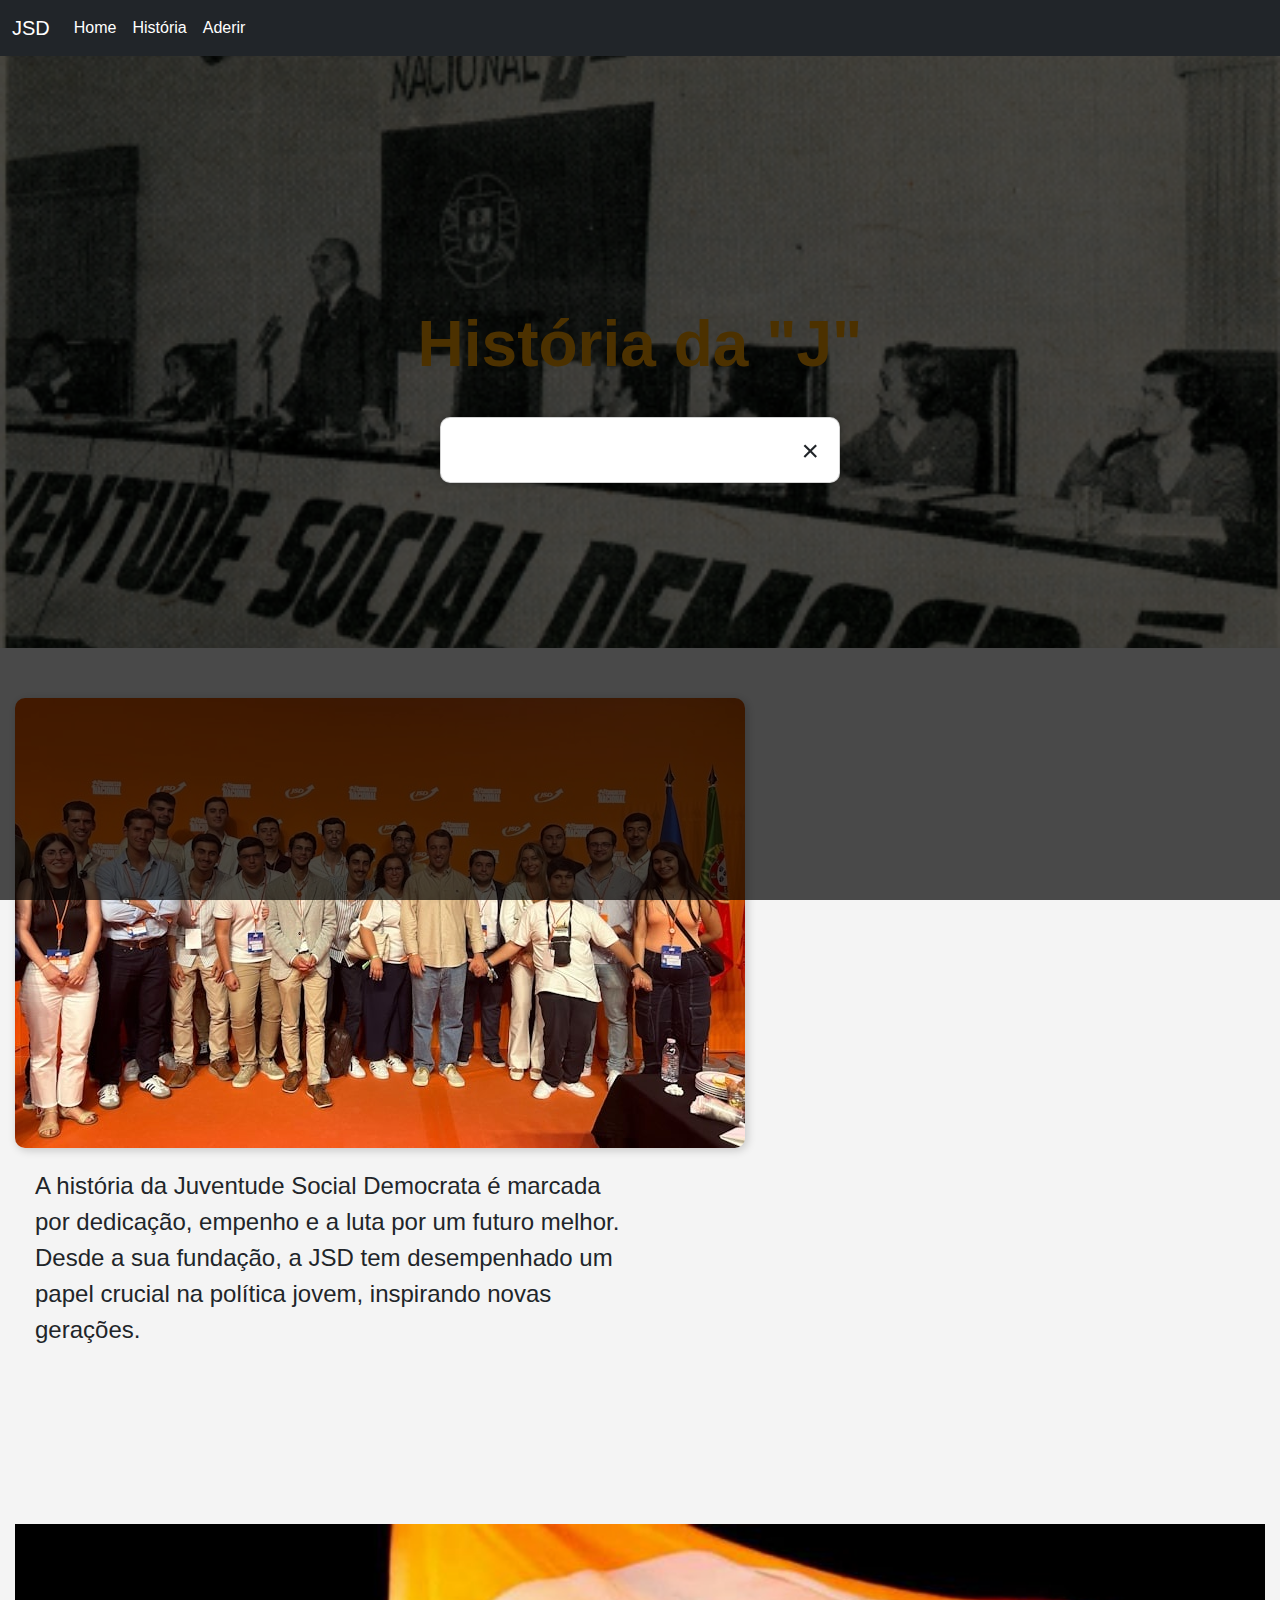
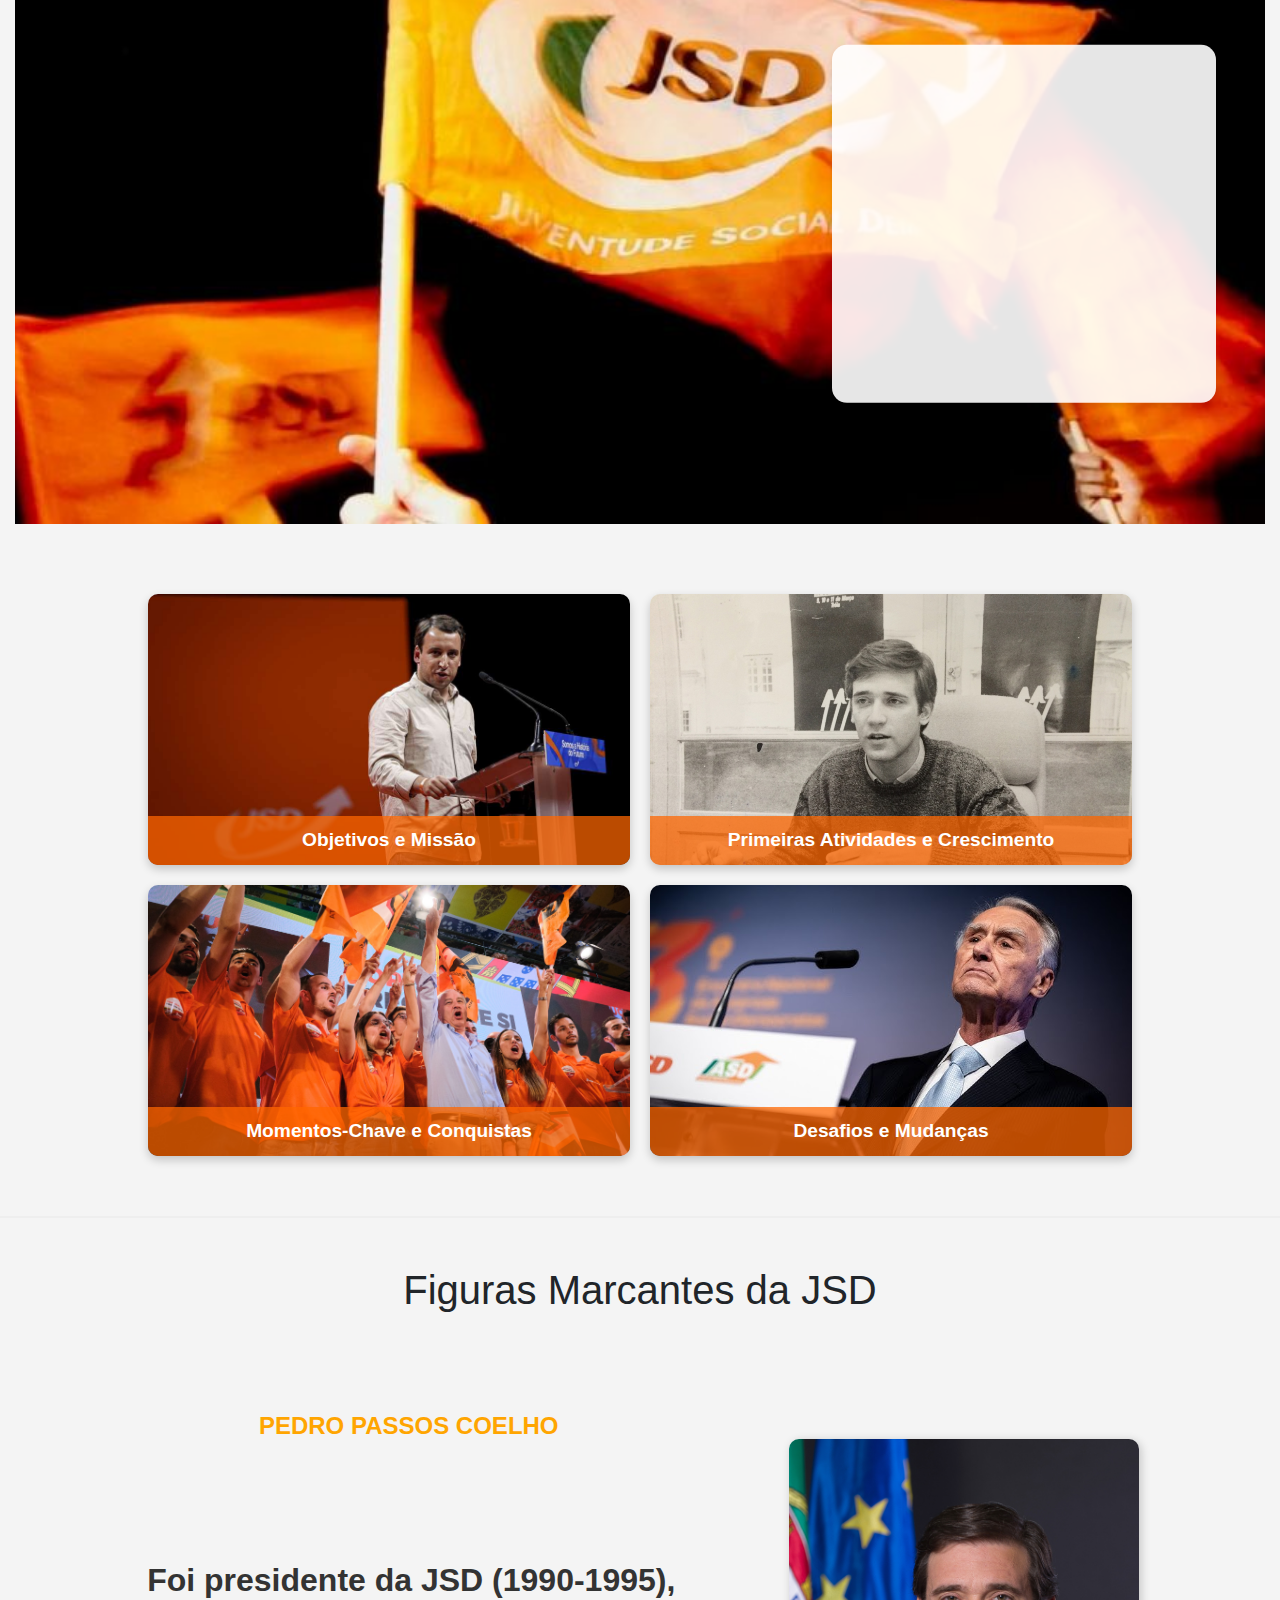
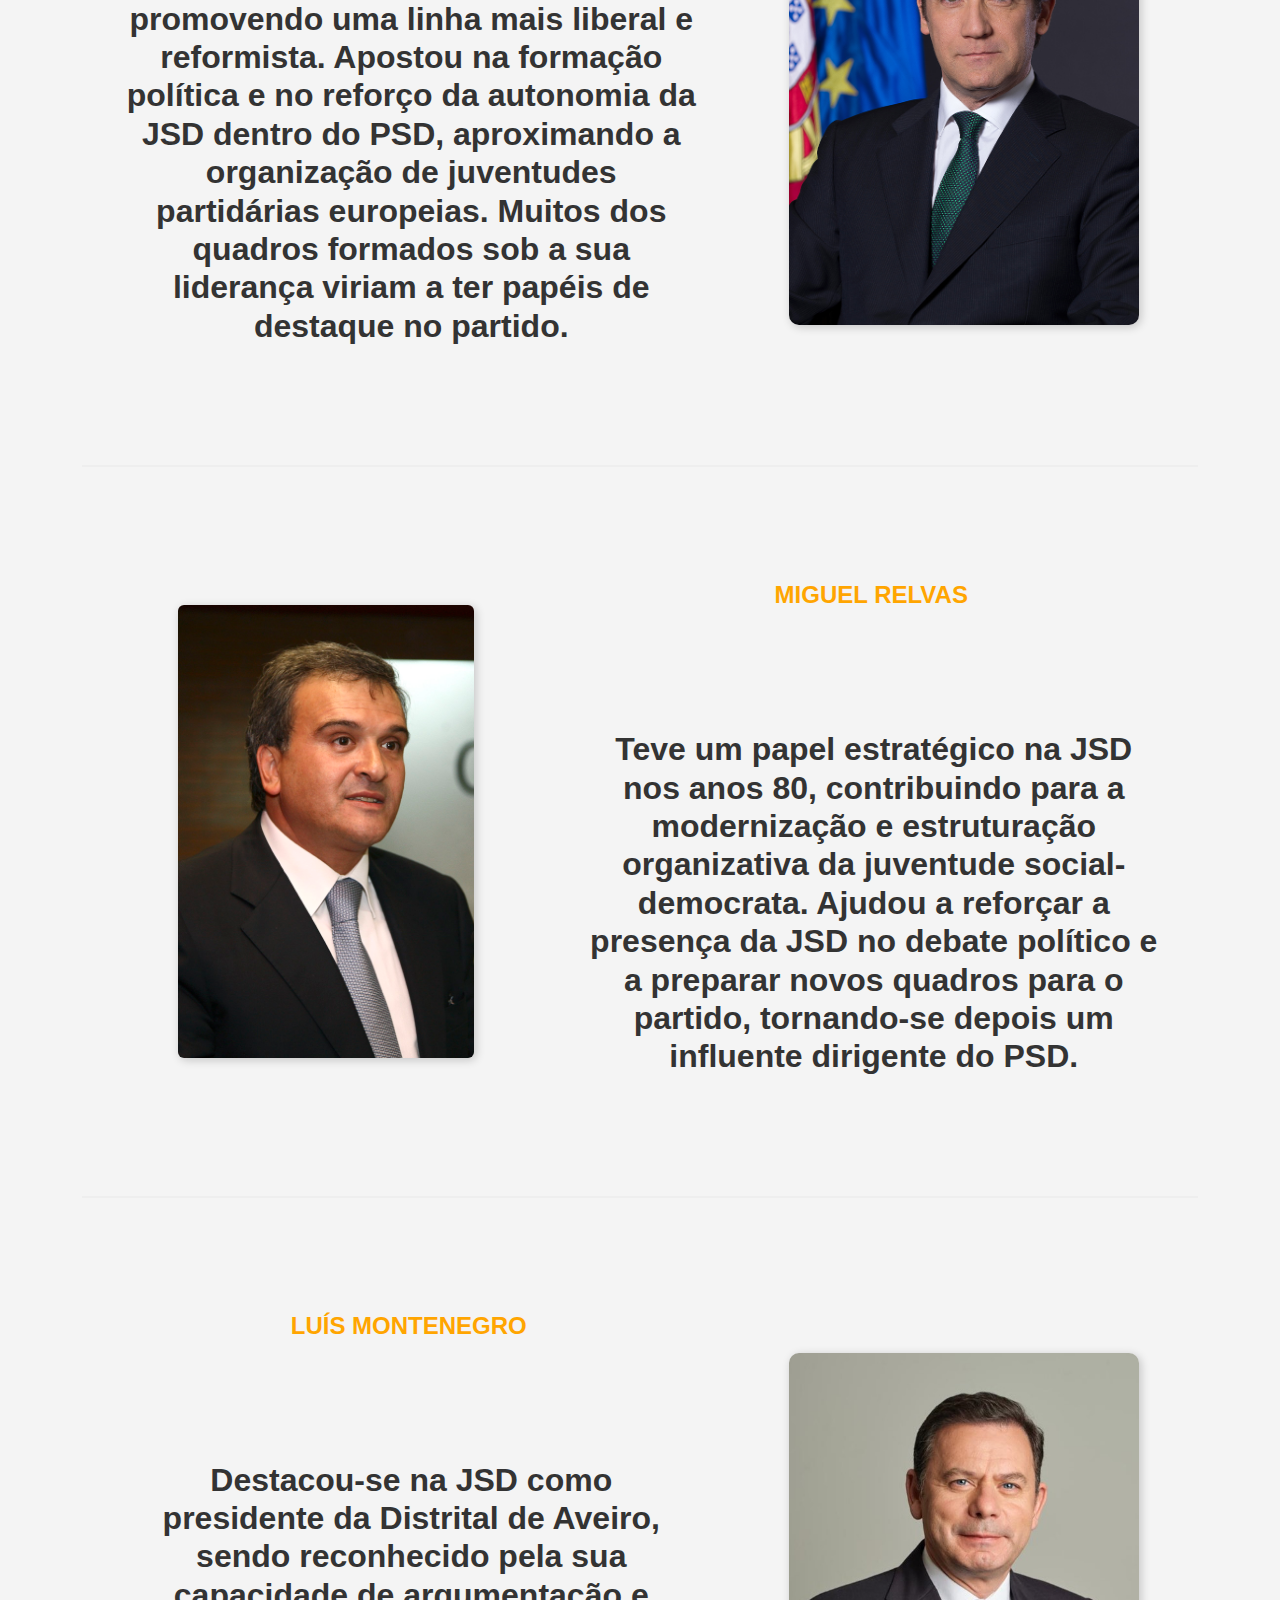
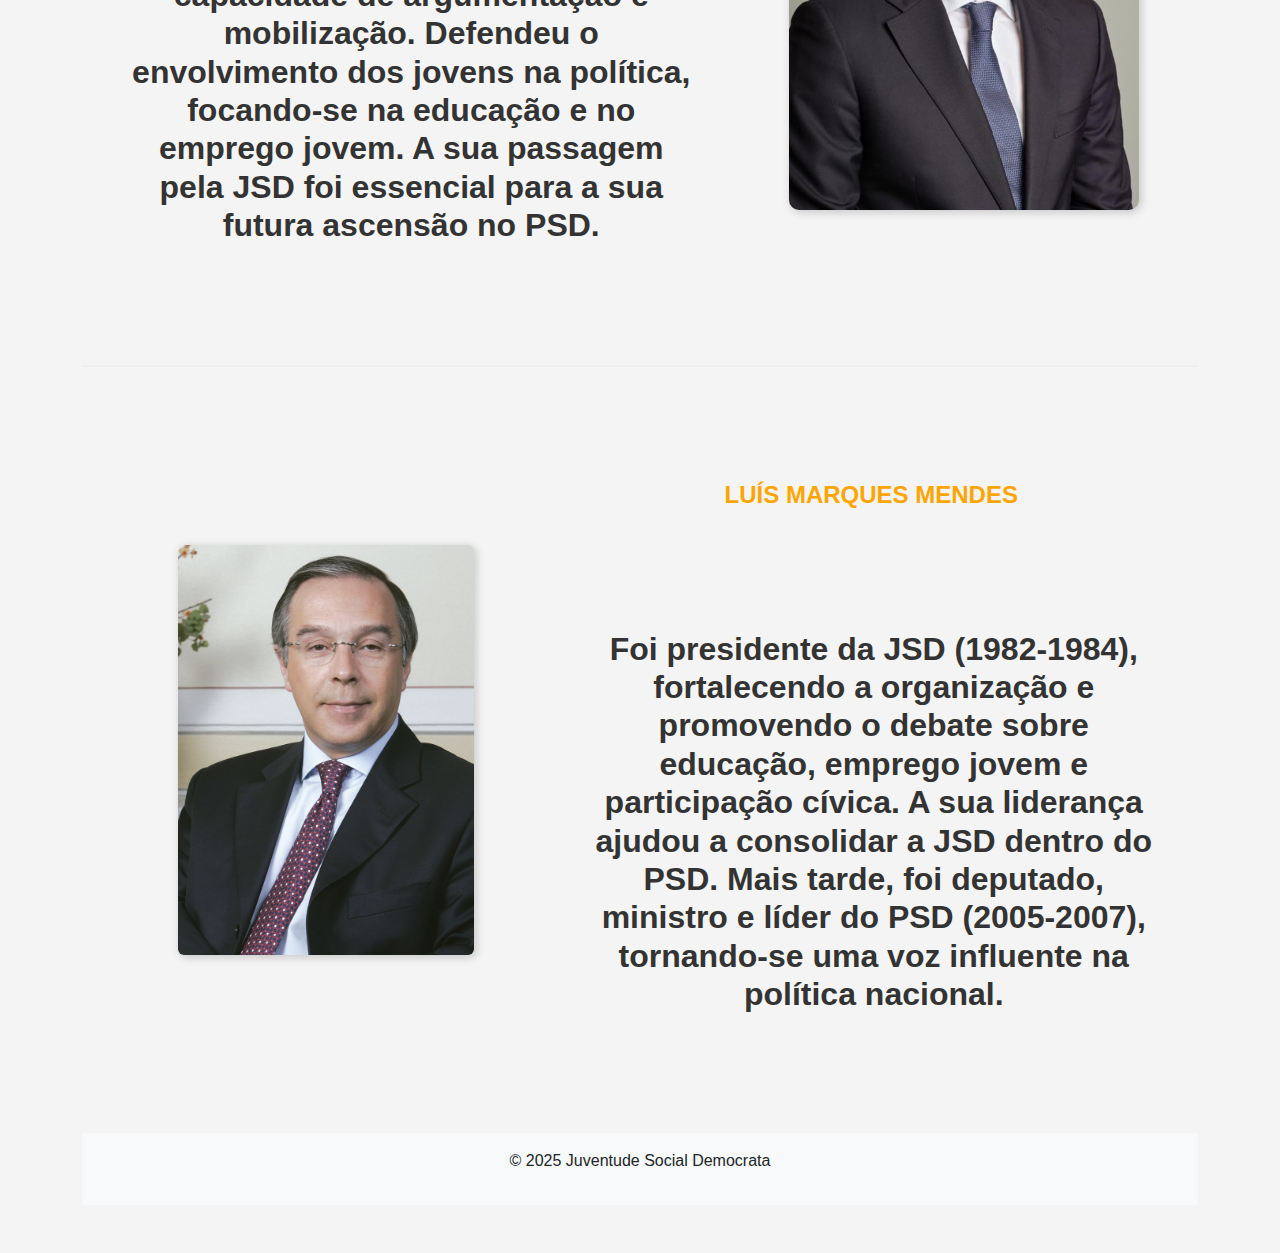
<file: historia.html>
<!DOCTYPE html>
<html lang="en" data-bs-theme="auto">
  <head>
    <meta charset="utf-8">
    <meta name="viewport" content="width=device-width, initial-scale=1">
    <title>História da J</title>
    <link rel="stylesheet" href="bootstrap.min.css">
    <link rel="stylesheet" href="style.css">
    <style>
      .hero-section {
        position: relative;
        background: url('jsdbanner.jpg') no-repeat center center/cover;
        height: 600px;
        display: flex;
        align-items: center;
        justify-content: center;
        transition: 0.5s;
      }
      .hero-section:hover {
        filter: brightness(50%);
      }
      .hero-title {
        font-size: 4rem;
        font-weight: bold;
        text-align: center;
        color: orange;
        position: relative;
        z-index: 2;
        transition: 0.5s;
      }
      .hero-section:hover .hero-title {
        filter: brightness(150%);
      }
      .featurette {
        display: flex;
        align-items: center;
        justify-content: center;
        padding: 50px 15px;
      }
      .featurette img {
        max-width: 40%;
        height: auto;
        border-radius: 10px;
      }
      .featurette-text {
        max-width: 50%;
        padding: 20px;
        font-size: 1.5rem;
      }
      @media (max-width: 768px) {
        .featurette {
          flex-direction: column;
          text-align: center;
        }
        .featurette img, .featurette-text {
          max-width: 100%;
        }
      }
      .jsd-section {
        position: relative;
        display: flex;
        align-items: center;
        justify-content: center;
        padding: 50px 15px;
      }
      .jsd-section img {
        width: 100%;
        height: 600px;
        object-fit: cover;
      }
      .jsd-text-container {
        position: absolute;
        right: 5%;
        top: 50%;
        transform: translateY(-50%) scale(1);
        background: rgba(255, 255, 255, 0.9);
        padding: 20px;
        border-radius: 15px;
        width: 30%;
        box-shadow: 0 4px 6px rgba(0, 0, 0, 0.1);
        transition: transform 0.3s ease, box-shadow 0.3s ease;
      }
      .jsd-text-container:hover {
        transform: translateY(-50%) scale(1.05);
        box-shadow: 0 6px 12px rgba(0, 0, 0, 0.2);
      }
      .jsd-text-container h2, .jsd-text-container p {
        opacity: 0;
        transform: translateY(10px);
        transition: opacity 0.5s ease, transform 0.5s ease;
      }
      .jsd-text-container.visible h2, .jsd-text-container.visible p {
        opacity: 1;
        transform: translateY(0);
      }

      .custom-grid {
    display: grid;
    grid-template-columns: 1fr 1fr;
    gap: 15px;
    max-width: 1000px;
    margin: auto;
}

.custom-box {
    position: relative;
    cursor: pointer;
    overflow: hidden;
    border-radius: 8px;
}

.custom-box img {
    width: 100%;
    display: block;
    transition: transform 0.3s ease;
}

.custom-box:hover img {
    transform: scale(1.05);
}

.custom-overlay {
    position: absolute;
    bottom: 0;
    left: 0;
    width: 100%;
    background: rgba(0, 0, 0, 0.6);
    color: white;
    padding: 15px;
    text-align: center;
    font-size: 1.5em;
    font-weight: bold;
}

/* Retângulo de explicação */
.custom-info-box {
    display: none;
    position: absolute;
    top: 50%;
    left: 50%;
    transform: translate(-50%, -50%);
    width: 80%;
    max-width: 600px;
    padding: 20px;
    background: white;
    border-radius: 8px;
    box-shadow: 0px 4px 10px rgba(0, 0, 0, 0.2);
    text-align: center;
    z-index: 1000;
}

/* Fundo escuro ao abrir info */
.custom-info-box.active {
    display: block;
}

.custom-info-box h3 {
    margin-bottom: 10px;
}

.custom-info-box p {
    font-size: 1.1em;
}

/* Responsividade */
@media (max-width: 768px) {
    .custom-grid {
        grid-template-columns: 1fr;
    }
}

.grid-container {
    display: grid;
    grid-template-columns: repeat(2, 1fr); /* 2 colunas */
    gap: 15px;
    justify-content: center;
    align-items: center;
}

.custom-box {
    position: relative;
    overflow: hidden;
    cursor: pointer;
}

.custom-box img {
    width: 100%;
    height: auto;
    display: block;
}

.custom-overlay {
    position: absolute;
    bottom: 0;
    width: 100%;
    background: rgba(0, 0, 0, 0.6);
    color: white;
    text-align: center;
    padding: 10px;
    font-weight: bold;
}

/* Estilo do modal */
.modal {
    display: none;
    position: fixed;
    z-index: 1000;
    left: 0;
    top: 0;
    width: 100%;
    height: 100%;
    background-color: rgba(0, 0, 0, 0.7);
    display: flex;
    align-items: center;
    justify-content: center;
}

/* Caixa dentro do modal */
.modal-content {
    background-color: white;
    padding: 20px;
    border-radius: 10px;
    width: 50%;
    text-align: center;
    box-shadow: 0px 0px 10px rgba(0, 0, 0, 0.3);
    animation: fadeIn 0.3s ease-in-out;
}

/* Botão de fechar */
.close-btn {
    position: absolute;
    top: 10px;
    right: 20px;
    font-size: 30px;
    cursor: pointer;
}

/* Animação de fade-in */
@keyframes fadeIn {
    from {
        opacity: 0;
        transform: scale(0.8);
    }
    to {
        opacity: 1;
        transform: scale(1);
    }
}

.grid-container {
    display: grid;
    grid-template-columns: repeat(2, 1fr); /* 2 colunas */
    grid-template-rows: repeat(2, 1fr); /* 2 linhas */
    gap: 20px;
    width: 80%;
    margin: 0 auto;
    padding: 20px;
}

.custom-box {
    position: relative;
    width: 100%;
    aspect-ratio: 16 / 9; /* Mantém a proporção */
    overflow: hidden;
    border-radius: 10px;
    box-shadow: 0px 4px 10px rgba(0, 0, 0, 0.2);
    cursor: pointer;
    transition: transform 0.3s ease;
}

.custom-box:hover {
    transform: scale(1.05);
}

.custom-box img {
    width: 100%;
    height: 100%;
    object-fit: cover;
    display: block;
}

.custom-overlay {
    position: absolute;
    bottom: 0;
    width: 100%;
    background: rgba(255, 102, 0, 0.733);
    color: white;
    text-align: center;
    padding: 10px;
    font-size: 1.2rem;
    font-weight: bold;
}

/* Responsivo para telas menores */
@media (max-width: 768px) {
    .grid-container {
        grid-template-columns: 1fr; /* 1 coluna no telemóvel */
    }
}

.bd-placeholder-img {
        font-size: 1.125rem;
        text-anchor: middle;
        -webkit-user-select: none;
        -moz-user-select: none;
        user-select: none;
      }

      .featurette-heading, .lead {
    padding-left: 20px; /* Adiciona um espaço à esquerda */
    padding-right: 15px; /* Adiciona um espaço à direita */
}

.featurette-heading {
    font-size: 1.8rem; /* Ajusta o tamanho do texto da citação */
    font-weight: bold;
    color: #333; /* Cor escura para melhor legibilidade */
    margin-bottom: 10px;
}

.lead.fw-bold {
    font-size: 1.2rem; /* Tamanho do nome do político */
    color: #007bff; /* Azul para destacar o nome */
    margin-bottom: 5px;
}

.featurette-divider {
    margin: 40px 0; /* Espaçamento entre as seções */
    border-top: 2px solid #ddd; /* Linha separadora mais visível */
}

.featurette img {
    border-radius: 10px; /* Borda arredondada para as imagens */
    box-shadow: 2px 2px 10px rgba(0, 0, 0, 0.2); /* Pequena sombra para efeito de profundidade */
}

@media (max-width: 768px) {
    .featurette-heading {
        font-size: 1.5rem;
    }

    .lead.fw-bold {
        font-size: 1rem;
    }

    .featurette img {
        max-width: 100%;
        height: auto;
    }
}

.featurette {
    display: flex;
    align-items: center; /* Centraliza verticalmente */
    justify-content: space-between;
    flex-wrap: wrap; /* Garante que não haja quebras estranhas */
    margin-bottom: 40px; /* Espaçamento entre seções */
}

.featurette-heading {
    font-size: 1.8rem;
    font-weight: bold;
    color: #333;
    margin-bottom: 10px;
}

.lead {
    font-size: 1.2rem;
    color: #007bff;
    margin-bottom: 5px;
}

.featurette-divider {
    margin: 40px 0;
    border-top: 2px solid #ddd;
}

.featurette img {
    max-width: 90%; /* Mantém o tamanho uniforme sem ultrapassar a largura */
    height: auto;
    border-radius: 10px;
    box-shadow: 2px 2px 10px rgba(0, 0, 0, 0.2);
    object-fit: cover; /* Mantém proporções das imagens */
}

.col-md-5, .col-md-7 {
    display: flex;
    align-items: center;
    justify-content: center;
    text-align: center;
    padding: 20px;
}

@media (max-width: 768px) {
    .featurette {
        flex-direction: column;
        text-align: center;
    }

    .featurette img {
        max-width: 80%;
        margin-bottom: 20px;
    }
}

.featurette {
    display: flex;
    align-items: center; /* Centraliza verticalmente */
    justify-content: space-between;
    flex-wrap: wrap;
    margin-bottom: 40px;
}

.featurette-heading {
    font-size: 2rem;
    font-weight: bold;
    color: #333;
    margin-bottom: 10px;
}

.politician-name {
    font-size: 1.5rem; /* Aumenta o tamanho do nome */
    font-weight: bold;
    color: orange; /* Azul mais escuro para destaque */
    text-transform: uppercase; /* Coloca em maiúsculas */
    margin-bottom: 5px;
    display: block; /* Garante que fica acima da citação */
}

.lead {
    font-size: 1.2rem;
    color: #333;
    margin-bottom: 5px;
}

.featurette-divider {
    margin: 40px 0;
    border-top: 2px solid #ddd;
}

.featurette img {
    max-width: 90%;
    height: auto;
    border-radius: 10px;
    box-shadow: 2px 2px 10px rgba(0, 0, 0, 0.2);
    object-fit: cover;
}

.col-md-5, .col-md-7 {
    display: flex;
    flex-direction: column; /* Empilha o texto corretamente */
    align-items: center;
    justify-content: center;
    text-align: center;
    padding: 20px;
}

@media (max-width: 768px) {
    .featurette {
        flex-direction: column;
        text-align: center;
    }

    .featurette img {
        max-width: 80%;
        margin-bottom: 20px;
    }
}

.featurette-image, .img-fluid {
  transition: transform 0.3s ease-in-out;
}

.featurette-image:hover, .img-fluid:hover {
  transform: scale(1.1);
}


    </style>
  </head>
  <body>
    <header>
      <div class="hero-section">
        <h1 class="hero-title">História da "J"</h1>
      </div>
      <nav class="navbar navbar-expand-md navbar-dark fixed-top bg-dark">
        <div class="container-fluid">
          <a class="navbar-brand" href="#">JSD</a>
          <button class="navbar-toggler" type="button" data-bs-toggle="collapse" data-bs-target="#navbarCollapse" aria-controls="navbarCollapse" aria-expanded="false" aria-label="Toggle navigation">
            <span class="navbar-toggler-icon"></span>
          </button>
          <div class="collapse navbar-collapse" id="navbarCollapse">
            <ul class="navbar-nav me-auto mb-2 mb-md-0">
              <li class="nav-item">
                <a class="nav-link active" aria-current="page" href="index.html">Home</a>
              </li>
              <li class="nav-item">
                <a class="nav-link active" href="historia.html">História</a>
              </li>
              <li class="nav-item ms-auto">
                <a class="nav-link active" href="login.php">Aderir</a>
              </li>
            </ul>
          </div>
        </div>
      </nav>
    </header>
    
    <main>
      <section class="featurette">
        <img src="jsddescricao.jpg" alt="Imagem representativa">
        <div class="featurette-text">
          <p>A história da Juventude Social Democrata é marcada por dedicação, empenho e a luta por um futuro melhor. Desde a sua fundação, a JSD tem desempenhado um papel crucial na política jovem, inspirando novas gerações.</p>
        </div>
      </section>
    </main>
    
    <section class="jsd-section">
      <img src="jss.jpg" alt="Juventude Social Democrata">
      <div class="jsd-text-container" id="jsdText">
        <h2 class="text-3xl font-bold text-blue-800 mb-4">Fundação e Origens</h2>
        <p class="text-gray-700 leading-relaxed">A Juventude Social Democrata (JSD) foi fundada em 1974 como a estrutura juvenil do Partido Social Democrata (PSD). <br><br>Surgiu num contexto de transformação política, com o objetivo de dar voz às preocupações e aspirações da juventude portuguesa. Desde o início, a JSD destacou-se pelo seu compromisso com a liberdade, democracia e progresso social.</p>
      </div>
    </section>

    <div class="grid-container">
      <div class="custom-box" onclick="showInfo('Objetivos e Missão', 'A Juventude Social Democrata (JSD) tem como principal missão representar e defender os interesses dos jovens portugueses. Através da promoção de políticas inovadoras, procura garantir melhores oportunidades no acesso à educação, emprego e participação cívica. Com um forte compromisso com os valores sociais-democratas, a JSD constitui-se como um espaço de debate e formação política, incentivando a construção de uma geração preparada e comprometida com o futuro do país.')">
          <img src="jsdret1.jpg" alt="Objetivos">
          <div class="custom-overlay">Objetivos e Missão</div>
      </div>
  
      <div class="custom-box" onclick="showInfo('Primeiras Atividades e Crescimento', 'Desde os primeiros anos, a JSD destacou-se pela organização de congressos, debates e campanhas, aproximando os jovens da vida política. O crescimento foi rápido, com a criação de núcleos locais e distritais que fortaleceram a sua presença em todo o território nacional. Através de ações de formação, projetos sociais e ativismo, consolidou-se como uma das mais influentes juventudes partidárias em Portugal, moldando o pensamento político das novas gerações.')">
          <img src="jsdret2.jpg" alt="Conquistas">
          <div class="custom-overlay">Primeiras Atividades e Crescimento</div>
      </div>
  
      <div class="custom-box" onclick="showInfo('Momentos-Chave e Conquistas', 'Ao longo da sua trajetória, a JSD esteve na linha da frente de causas essenciais para a juventude, desde a modernização do ensino até ao reforço das políticas de emprego jovem. A sua atuação dentro do PSD foi determinante para a inclusão de propostas que impactaram positivamente a sociedade, garantindo maior representatividade e inovação nas políticas públicas. A JSD continua a ser uma força transformadora, impulsionando mudanças e preparando os líderes do futuro.')">
          <img src="jsdret3.jpeg" alt="Momentos-Chave">
          <div class="custom-overlay">Momentos-Chave e Conquistas</div>
      </div>
  
      <div class="custom-box" onclick="showInfo('Desafios e Mudanças', 'Com a evolução da juventude portuguesa, a JSD teve de se reinventar para acompanhar os novos tempos. Desde crises económicas que afetaram o emprego jovem até à revolução digital e o impacto das redes sociais na comunicação política, a organização tem apostado na inovação e modernização da sua abordagem. Adaptando-se às necessidades de cada geração, a JSD mantém-se uma referência para os jovens que querem participar ativamente na construção do futuro de Portugal.')">
          <img src="jsdret4.jpg" alt="Desafios">
          <div class="custom-overlay">Desafios e Mudanças</div>
      </div>
  </div>

  <hr class="featurette-divider">


  <div class="container mt-5">
    <h1 class="text-center mb-4">Figuras Marcantes da JSD</h1>
    
    <div class="row featurette">
      <div class="col-md-7">
        <p class="politician-name">Pedro Passos Coelho</p>
        <h2 class="featurette-heading ">Foi presidente da JSD (1990-1995), promovendo uma linha mais liberal e reformista. Apostou na formação política e no reforço da autonomia da JSD dentro do PSD, aproximando a organização de juventudes partidárias europeias. Muitos dos quadros formados sob a sua liderança viriam a ter papéis de destaque no partido.</h2>
      </div>
      <div class="col-md-5">
        <img src="passoscoelhofrase.jpg" class="featurette-image img-fluid mx-auto" width="350" height="350" alt="Pedro Passos Coelho">
      </div>
    </div>
    
    <hr class="featurette-divider">
    
    <div class="row featurette">
      <div class="col-md-5 order-md-1 d-flex justify-content-center">
        <img src="miguelrelvas.jpg" class="img-fluid rounded" style="max-width: 70%; margin-left: 20px;" alt="Imagem">
      </div>
      <div class="col-md-7 order-md-2">
        <p class="politician-name">Miguel Relvas</p>
        <h2 class="featurette-heading ">Teve um papel estratégico na JSD nos anos 80, contribuindo para a modernização e estruturação organizativa da juventude social-democrata. Ajudou a reforçar a presença da JSD no debate político e a preparar novos quadros para o partido, tornando-se depois um influente dirigente do PSD.</h2>
      </div>
    </div>
    
    <hr class="featurette-divider">
    
    <div class="row featurette">
      <div class="col-md-7">
        <p class="politician-name">Luís Montenegro</p>
        <h2 class="featurette-heading ">Destacou-se na JSD como presidente da Distrital de Aveiro, sendo reconhecido pela sua capacidade de argumentação e mobilização. Defendeu o envolvimento dos jovens na política, focando-se na educação e no emprego jovem. A sua passagem pela JSD foi essencial para a sua futura ascensão no PSD.</h2>
      </div>
      <div class="col-md-5">
        <img src="luismontenegro.jpg" class="featurette-image img-fluid mx-auto" width="350" height="350" alt="Pedro Passos Coelho">
      </div>
    </div>
    

    <hr class="featurette-divider">
    
    <div class="row featurette">
      <div class="col-md-5 order-md-1 d-flex justify-content-center">
        <img src="luismarquesmendes.jpg" class="img-fluid rounded" style="max-width: 70%; margin-left: 20px;" alt="Imagem">
      </div>
      <div class="col-md-7 order-md-2">
        <p class="politician-name">Luís Marques Mendes</p>
        <h2 class="featurette-heading ">Foi presidente da JSD (1982-1984), fortalecendo a organização e promovendo o debate sobre educação, emprego jovem e participação cívica. A sua liderança ajudou a consolidar a JSD dentro do PSD. Mais tarde, foi deputado, ministro e líder do PSD (2005-2007), tornando-se uma voz influente na política nacional.</h2>
      </div>
    </div>
    
  
  
  
  <!-- Modal de Informação -->
<div id="infoModal" class="modal">
  <div class="modal-content">
      <span class="close-btn" onclick="closeModal()">&times;</span>
      <h2 id="modalTitle"></h2>
      <p id="modalText"></p>
  </div>
</div>

  
  
  <!-- Retângulo de informação -->
  <div id="infoBox" class="custom-info-box" onclick="hideInfo()"></div>
  
    
    <footer class="text-center py-3 bg-light">
      <p>&copy; 2025 Juventude Social Democrata</p>
    </footer>
    
    <script>
      document.addEventListener("DOMContentLoaded", function () {
    const textContainer = document.getElementById("jsdText");
    function checkVisibility() {
        if (textContainer) {
            const rect = textContainer.getBoundingClientRect();
            if (rect.top < window.innerHeight * 0.85) {
                textContainer.classList.add("visible");
            }
        }
    }
    document.addEventListener("scroll", checkVisibility);
    checkVisibility();

    let infoBox = document.getElementById("infoBox");
    if (infoBox) {
        infoBox.style.display = "none"; // Garante que o infoBox esteja oculto inicialmente
    }
});

function showInfo(topic, element) {
    let infoBox = document.getElementById("infoBox");
    if (!infoBox) return;

    let content = {
        "psdtv": "<h3>PSDtV</h3><p>Assista a conteúdos exclusivos e informativos.</p>",
        "noticias": "<h3>Notícias</h3><p>Fique atualizado com as últimas notícias.</p>",
        "povo": "<h3>Povo Livre</h3><p>Leia a última edição do jornal.</p>"
    };

    if (content[topic]) {
        infoBox.innerHTML = content[topic];
        infoBox.classList.add("active");
        infoBox.style.display = "block"; // Garante que o infoBox seja exibido corretamente
    }

    let rect = element.getBoundingClientRect();
    infoBox.style.top = `${rect.top + window.scrollY + 20}px`;
    infoBox.style.left = `${rect.left + window.scrollX}px`;
}

function hideInfo() {
    let infoBox = document.getElementById("infoBox");
    if (infoBox) {
        infoBox.classList.remove("active");
        infoBox.style.display = "none"; // Oculta o infoBox corretamente
    }
}

function showInfo(title, content) {
    let modalTitle = document.getElementById("modalTitle");
    let modalText = document.getElementById("modalText");
    let infoModal = document.getElementById("infoModal");

    if (modalTitle && modalText && infoModal) {
        modalTitle.innerText = title;
        modalText.innerText = content;
        infoModal.style.display = "flex";
    }
}

function closeModal() {
    let infoModal = document.getElementById("infoModal");
    if (infoModal) {
        infoModal.style.display = "none";
    }
}


    </script>
  </body>
</html>
</file>
<file: style.css>
/* GLOBAL STYLES
-------------------------------------------------- */
/* Padding below the footer and lighter body text */

body {
  padding-top: 3rem;
  padding-bottom: 3rem;
  color: rgb(var(--bs-tertiary-color-rgb));
}


/* CUSTOMIZE THE CAROUSEL
-------------------------------------------------- */

/* Carousel base class */
.carousel {
  margin-bottom: 4rem;
}
/* Since positioning the image, we need to help out the caption */
.carousel-caption {
  bottom: 3rem;
  z-index: 10;
}

/* Declare heights because of positioning of img element */
.carousel-item {
  height: 32rem;
}


/* MARKETING CONTENT
-------------------------------------------------- */

/* Center align the text within the three columns below the carousel */
.marketing .col-lg-4 {
  margin-bottom: 1.5rem;
  text-align: center;
}
.marketing .col-lg-4 p {
  margin-right: .75rem;
  margin-left: .75rem;
}


/* Featurettes
------------------------- */

.featurette-divider {
  margin: 5rem 0; /* Space out the Bootstrap <hr> more */
}

.btn{
  transition: box-shadow 0.3s ease, transform 0.3s ease;
  background-color: orange;
}

.btn:hover{
  transform: scale(1.05);
  box-shadow: 0 8px 16px rbga(0, 0, 0, .6);
  background-color: orange;
}



/* Thin out the marketing headings */

/* RESPONSIVE CSS
-------------------------------------------------- */

@media (min-width: 40em) {
  /* Bump up size of carousel content */
  .carousel-caption p {
    margin-bottom: 1.25rem;
    font-size: 1.25rem;
    line-height: 1.4;
  }

  .featurette-heading {
    font-size: 50px;
  }
}

@media (min-width: 62em) {
  .featurette-heading {
    margin-top: 7rem;
  }
}

.navbar-nav {
  display: flex;
  justify-content: flex-end;  /* Alinha os itens à direita */
}

/* Reset */
* {
  margin: 0;
  padding: 0;
  box-sizing: border-box;
  font-family: Arial, sans-serif;
}

/* Corpo */
body {
  background-color: #f4f4f4;
}

/* Seção Expor Ideia */
.expor-ideia-section {
  text-align: center;
  margin: 50px auto;
  padding: 20px;
  max-width: 600px;
  background: white;
  border-radius: 10px;
  box-shadow: 2px 2px 10px rgba(0, 0, 0, 0.1);
}

/* Botão */
.expor-ideia-btn {
  background: #ff6600;
  color: white;
  border: none;
  padding: 12px 25px;
  font-size: 16px;
  font-weight: bold;
  border-radius: 8px;
  cursor: pointer;
  transition: background 0.3s;
}

.expor-ideia-btn:hover {
  background: #cc5500;
}

/* Modal */
.modal {
  display: none;
  position: fixed;
  top: 0;
  left: 0;
  width: 100%;
  height: 100%;
  background: rgba(0, 0, 0, 0.5);
  justify-content: center;
  align-items: center;
}

.modal-content {
  background: white;
  padding: 20px;
  width: 90%;
  max-width: 400px;
  border-radius: 10px;
  text-align: center;
  position: relative;
  box-shadow: 0px 0px 15px rgba(0, 0, 0, 0.2);
}

.close {
  position: absolute;
  top: 10px;
  right: 15px;
  font-size: 22px;
  cursor: pointer;
  color: #555;
}

/* Formulário */
form input, form textarea {
  width: 100%;
  padding: 8px;
  margin: 6px 0;
  border: 1px solid #ccc;
  border-radius: 5px;
  font-size: 14px;
}

button {
  background: #ff6600;
  color: white;
  border: none;
  padding: 8px;
  font-size: 14px;
  border-radius: 5px;
  cursor: pointer;
  width: 100%;
  transition: background 0.3s;
}

button:hover {
  background: #cc5500;
}
</file>
